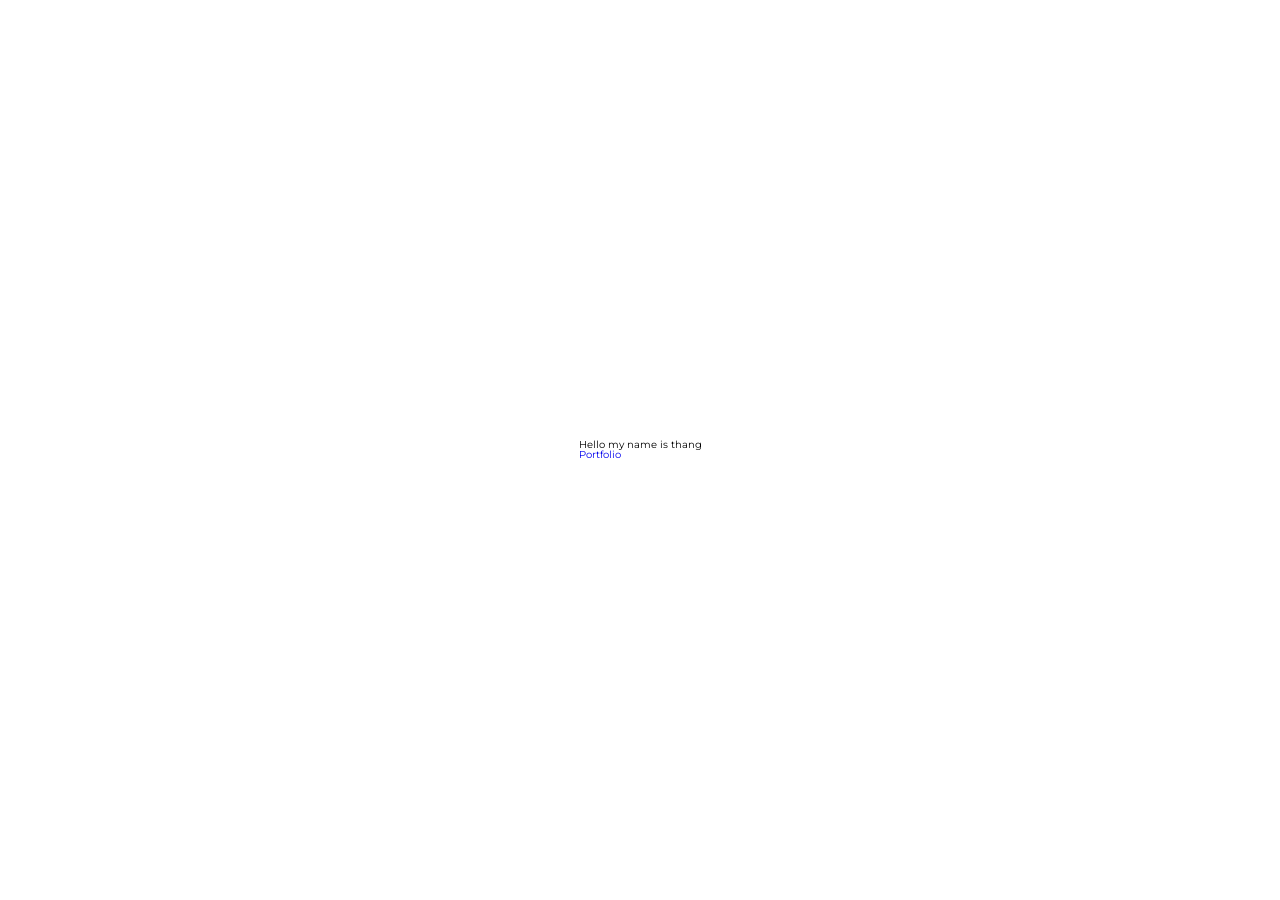
<file: template__project HTML/index.html>
<!DOCTYPE html>
<html lang="en">
<head>
    <meta charset="UTF-8">
    <meta http-equiv="X-UA-Compatible" content="IE=edge">
    <meta name="viewport" content="width=device-width, initial-scale=1.0">
    <title>My website</title>
    <link rel="stylesheet" href="style.css">
</head>
<body>
    <!-- hero session -->
    <section id="hero">
        <div class="hero container">
            <div>
                <h1>Hello my name is thang</h1>
                <a href="#" type="button" class="cta">Portfolio</a>
            </div>
        </div>
    </section>
<!-- ./hero session</body> -->
</html>
</file>
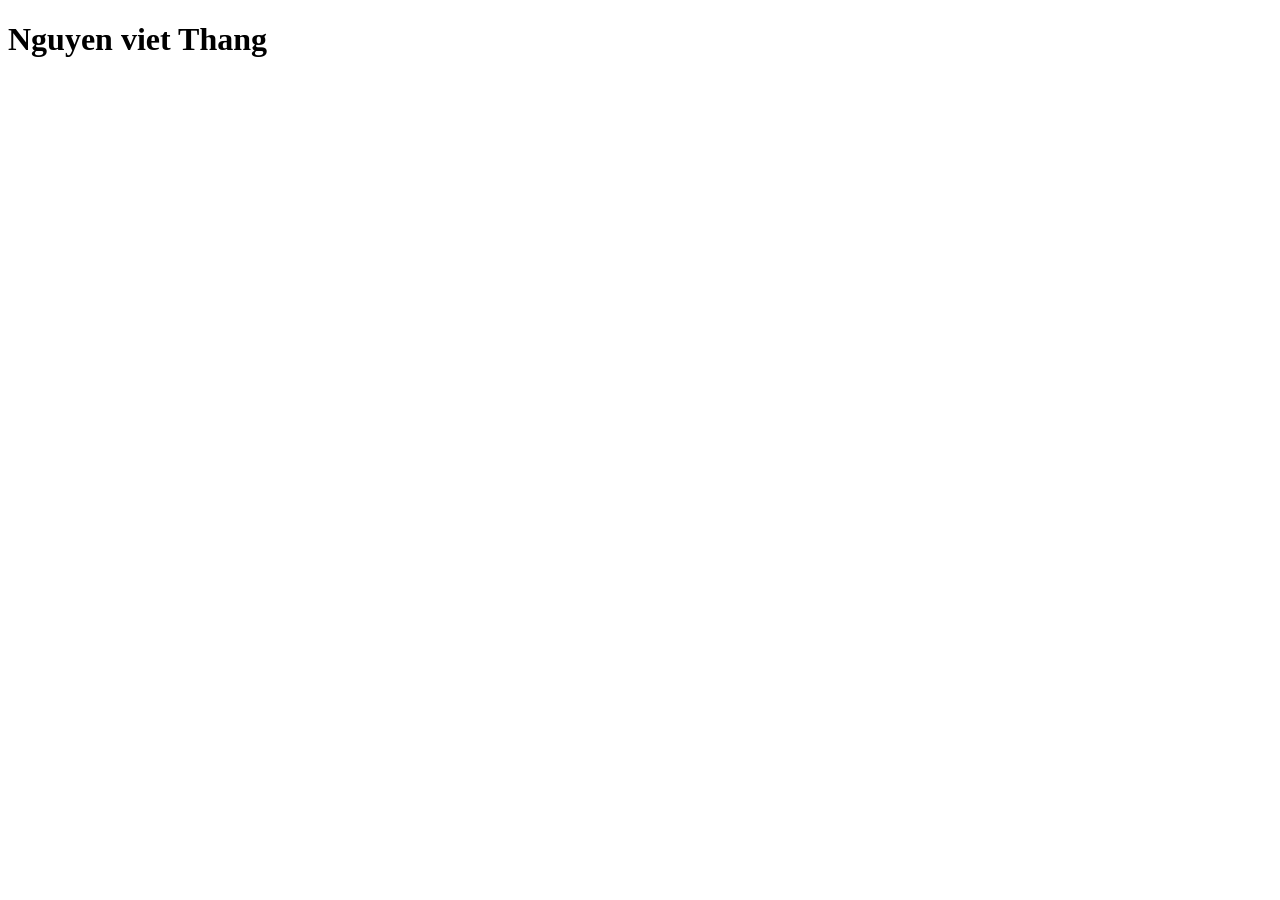
<file: lession01/unit01.html>
<!DOCTYPE html>
<html lang="en">
<head>
    <meta charset="UTF-8">
    <meta http-equiv="X-UA-Compatible" content="IE=edge">
    <meta name="viewport" content="width=device-width, initial-scale=1.0">
    <title>Document</title>
</head>
<body>
    <h1>Nguyen viet Thang</h1>
</body>
</html>
</file>
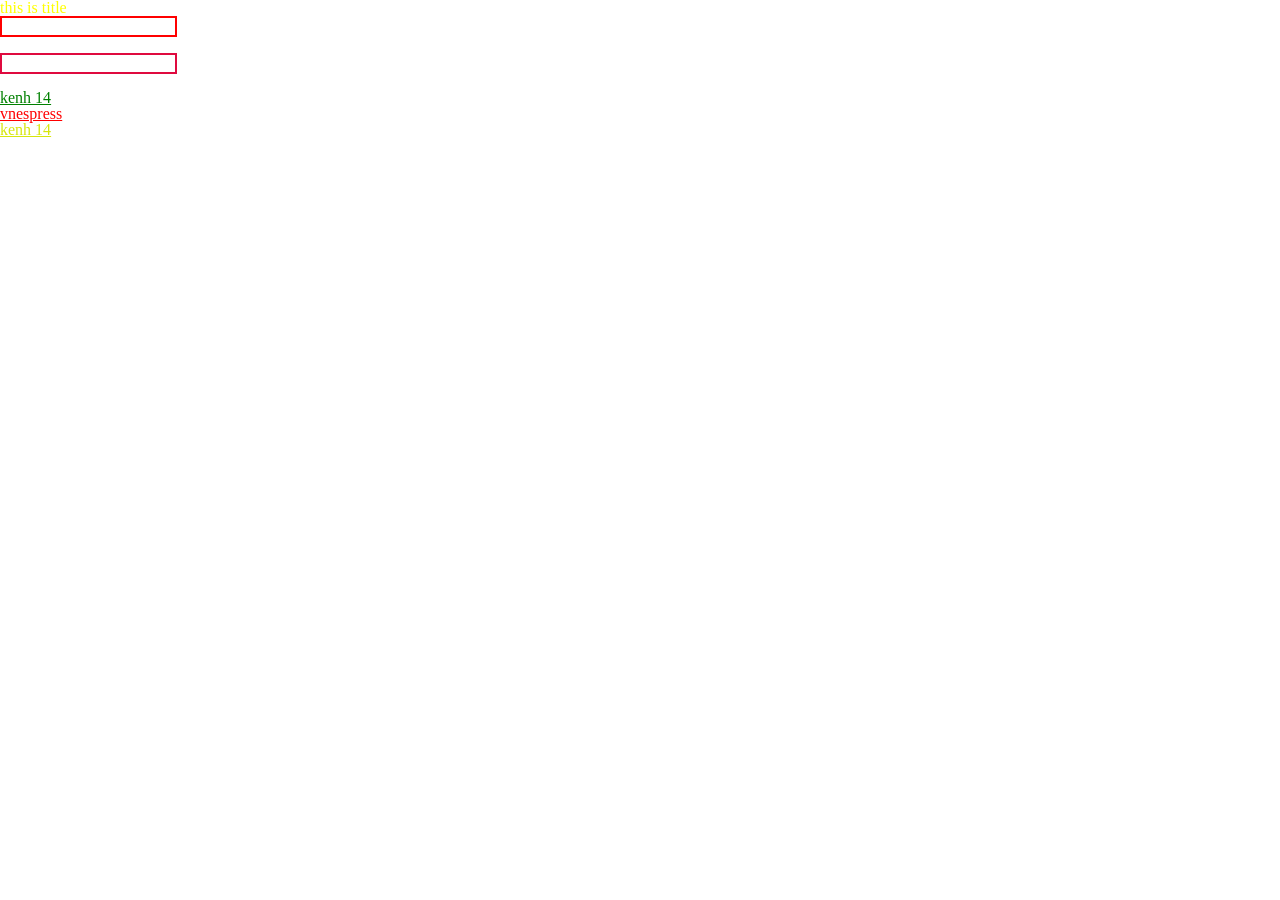
<file: lession03-HTMLlayout-css/css.html>
<!DOCTYPE html>
<html lang="en">

<head>
    <meta charset="UTF-8">
    <meta http-equiv="X-UA-Compatible" content="IE=edge">
    <meta name="viewport" content="width=device-width, initial-scale=1.0">
    <title>Document</title>
    <!--link reset css-->
    <link rel="stylesheet" href="css/style.css">
    <!-- link css
    <link rel="stylesheet" href="css/reset.css"> -->
    <noscript>web khong ho tro JS</noscript>
</head>

<body>
    <h1 class="title" id="title">this is title</h1>
    <input class="input input-user" type="text" name="username">
    <br> <br>
    <input class="input input-pass" type="pass" name="password">
    <br> <br>
    <a class="links" href="https://keng14.vn">kenh 14</a>
    <br>
    <a class="links" href="http://vnespress.net">vnespress</a>
    <br>
    <a class="link-item links" href="http://facebook.com">kenh 14</a>
    <br>
</body>

</html>
</file>
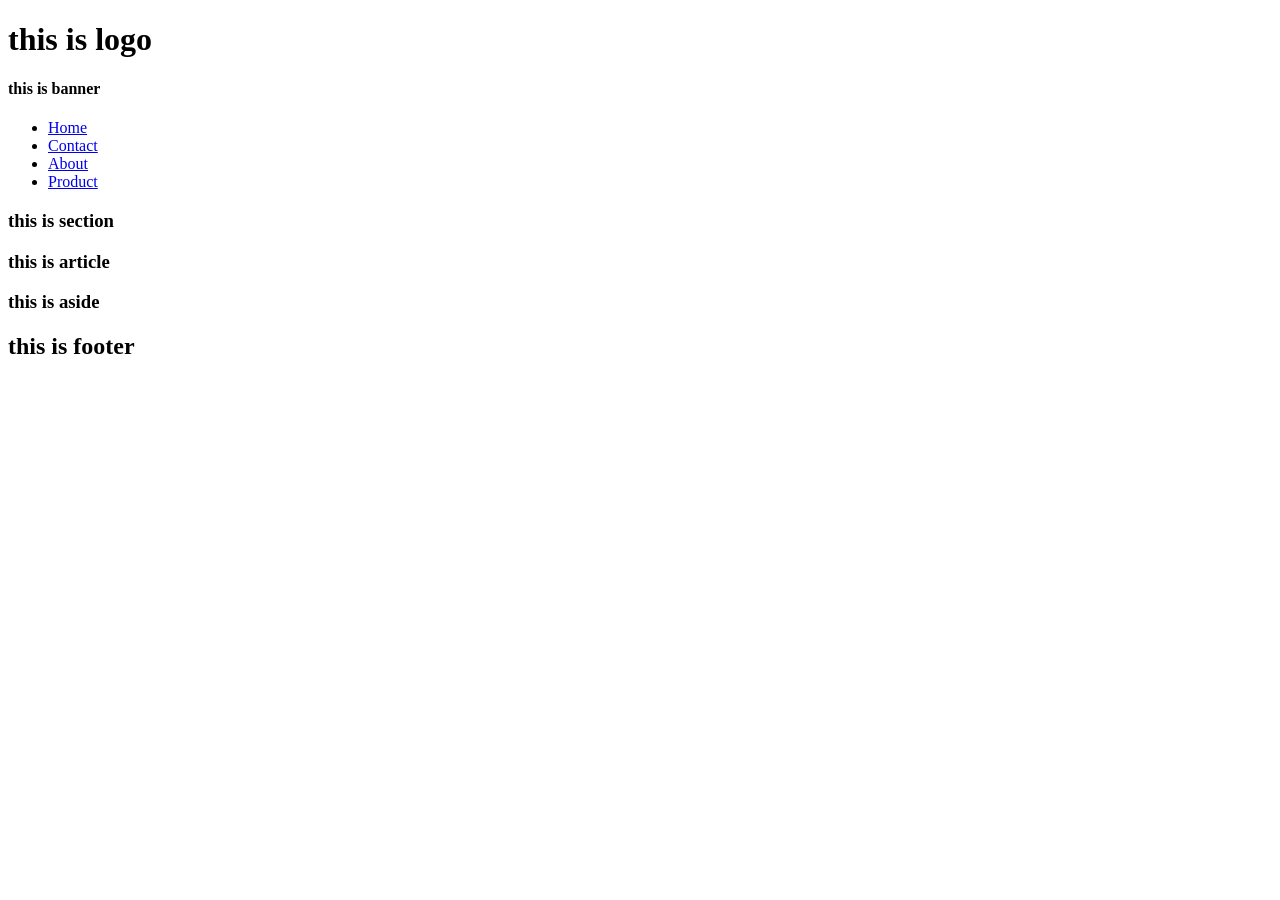
<file: lession03-HTMLlayout-css/HTMLlayout.html>
<!DOCTYPE html>
<html lang="en">
<head>
    <meta charset="UTF-8">
    <meta http-equiv="X-UA-Compatible" content="IE=edge">
    <meta name="viewport" content="width=device-width, initial-scale=1.0">
    <title>Document</title>
</head>
<body>
    <div class="wrapper">
        <header class="header">
            <div class="header__logo">
                <h1>this is logo</h1>
            </div>
            <div class="header__banner">
                <h4>this is banner</h4>
            </div>
        </header>
        <!--./header-->
        <nav class="nav">
            <ul class="nav__list">
                <li class="nav__item">
                    <a href="#" class="nav__link">Home</a>
                </li>
                <li class="nav__item">
                    <a href="#" class="nav__link">Contact</a>
                </li>
                <li class="nav__item">
                    <a href="#" class="nav__link">About</a>
                </li>
                <li class="nav__item">
                    <a href="#" class="nav__link">Product</a>
                </li>
            </ul>

        </nav>
        <!--./nav-->
        <main>
            <div class="main">
                <div class="main__left">
                    <section class="main__section">
                        <h3>this is section</h3>
                    </section>
                    <article class="main__article">
                        <h3> this is article</h3>
                    </article>
                </div>
                <div class="main__right">
                    <aside class="main__aside">
                        <h3>this is aside</h3>
                    </aside>
                </div>
            </div>

        </main>
        <!--./main-->
        <footer class="footer">
            <h2>this is footer</h2>
        </footer>
        <!--./footer-->
    </div>   
</body>
</html>
</file>
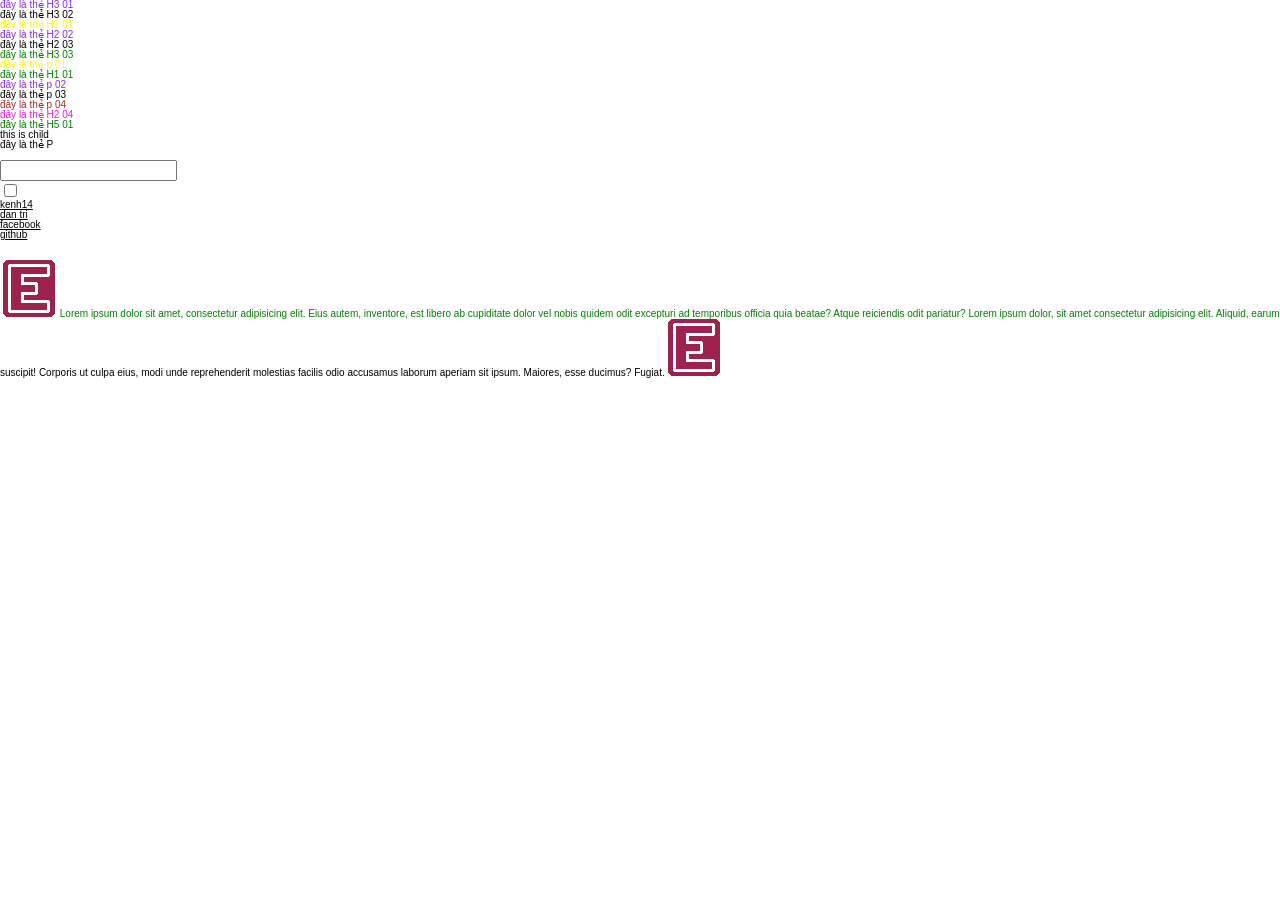
<file: lession04/css-01.html>
<!DOCTYPE html>
<html lang="en">
<head>
    <meta charset="UTF-8">
    <meta http-equiv="X-UA-Compatible" content="IE=edge">
    <meta name="viewport" content="width=device-width, initial-scale=1.0">
    <title>Document</title>
    <link rel="stylesheet" href="css/css-01.css">
</head>
<body>
    <div class="container">
        <h3>đây là thẻ H3 01</h3>
        <h3>đây là thẻ H3 02</h3>
        <h2>đây là thẻ H2 01</h2>
        <h2>đây là thẻ H2 02</h2>
        <h2>đây là thẻ H2 03</h2>
        <h3>đây là thẻ H3 03</h3>
        <p>đây là thẻ p 01</p>
        <h1>đây là thẻ H1 01</h1>
        <p>đây là thẻ p 02</p>
        <p>đây là thẻ p 03</p>
        <p>đây là thẻ p 04</p>
        <h2>đây là thẻ H2 04</h2>
        <h5>đây là thẻ H5 01</h5>
    </div>
    <div class="box">
        <h1>this is child</h1>
        <p>đây là thẻ P</p>
    </div>
    <br>
    <input type="text">
    <br>
    <input type="checkbox">
    <br>
    <a class="link" href="https://kenh14.vn">kenh14</a>
    <br>
    <a class="link" href="https://dantri.com">dan tri</a>
    <br>
    <a class="link" href="https://facebook.com">facebook</a>
    <br>
    <a class="link" href="https://github.com">github</a>
    <br>
    <br>
    <br>
    <div class="content">
        <p class="text">        Lorem ipsum dolor sit amet, consectetur adipisicing elit. Eius autem, inventore, est libero ab cupiditate dolor vel nobis quidem odit excepturi ad temporibus officia quia beatae? Atque reiciendis odit pariatur? Lorem ipsum dolor, sit amet consectetur adipisicing elit. Aliquid, earum suscipit! Corporis ut culpa eius, modi unde reprehenderit molestias facilis odio accusamus laborum aperiam sit ipsum. Maiores, esse ducimus? Fugiat.</p>
    </div>
    
</body>
</html>
</file>
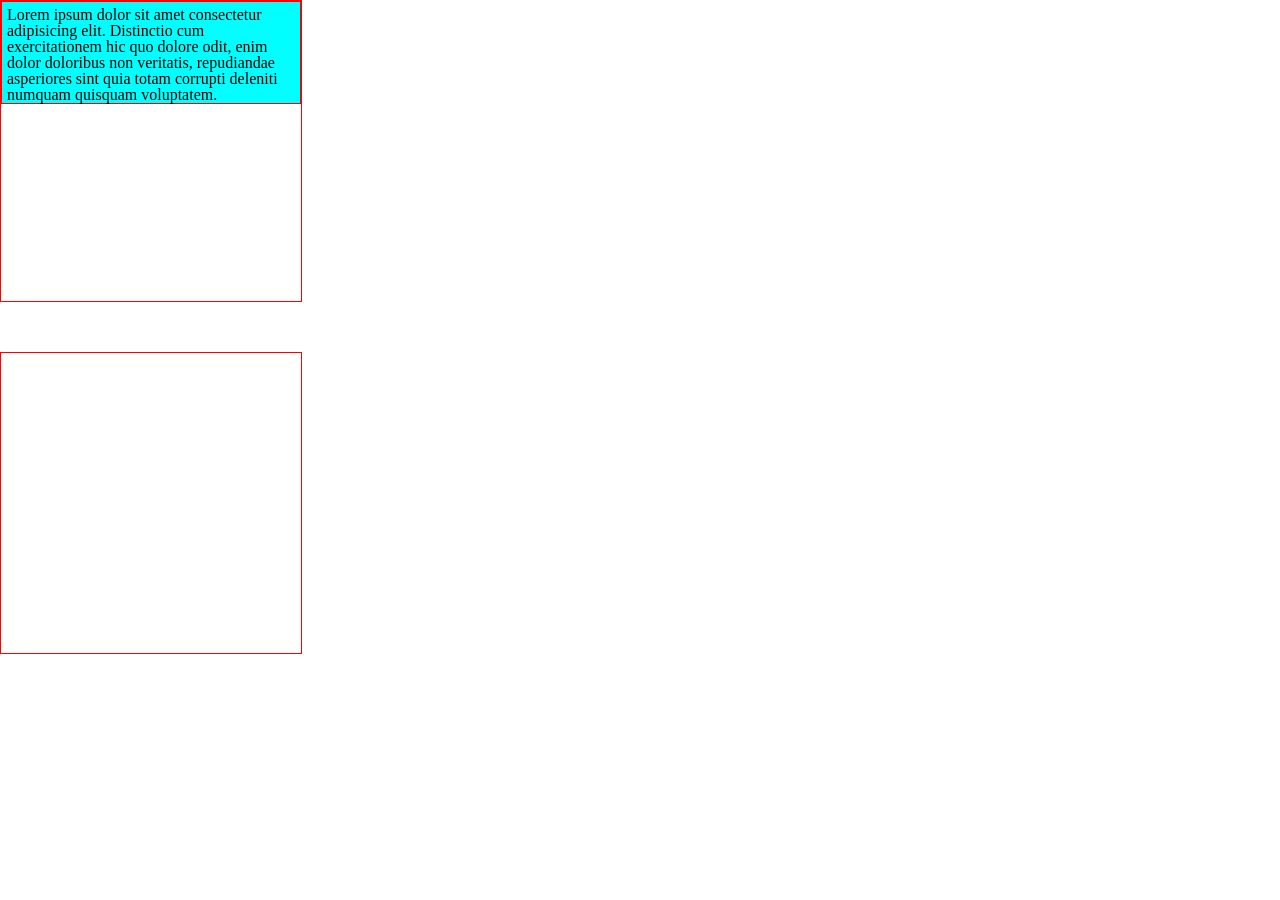
<file: lession04/css03.html>
<!DOCTYPE html>
<html lang="en">
<head>
    <meta charset="UTF-8">
    <meta http-equiv="X-UA-Compatible" content="IE=edge">
    <meta name="viewport" content="width=device-width, initial-scale=1.0">
    <title>Document</title>
    <link rel="stylesheet" href="css/css03.css">
</head>
<body>
    <div class="box child-1">
        <p class="text">Lorem ipsum dolor sit amet consectetur adipisicing elit. Distinctio cum exercitationem hic quo dolore odit, enim dolor doloribus non veritatis, repudiandae asperiores sint quia totam corrupti deleniti numquam quisquam voluptatem.</p>
    </div>
    <div class="box child-2"></div>
</body>
</html>
</file>
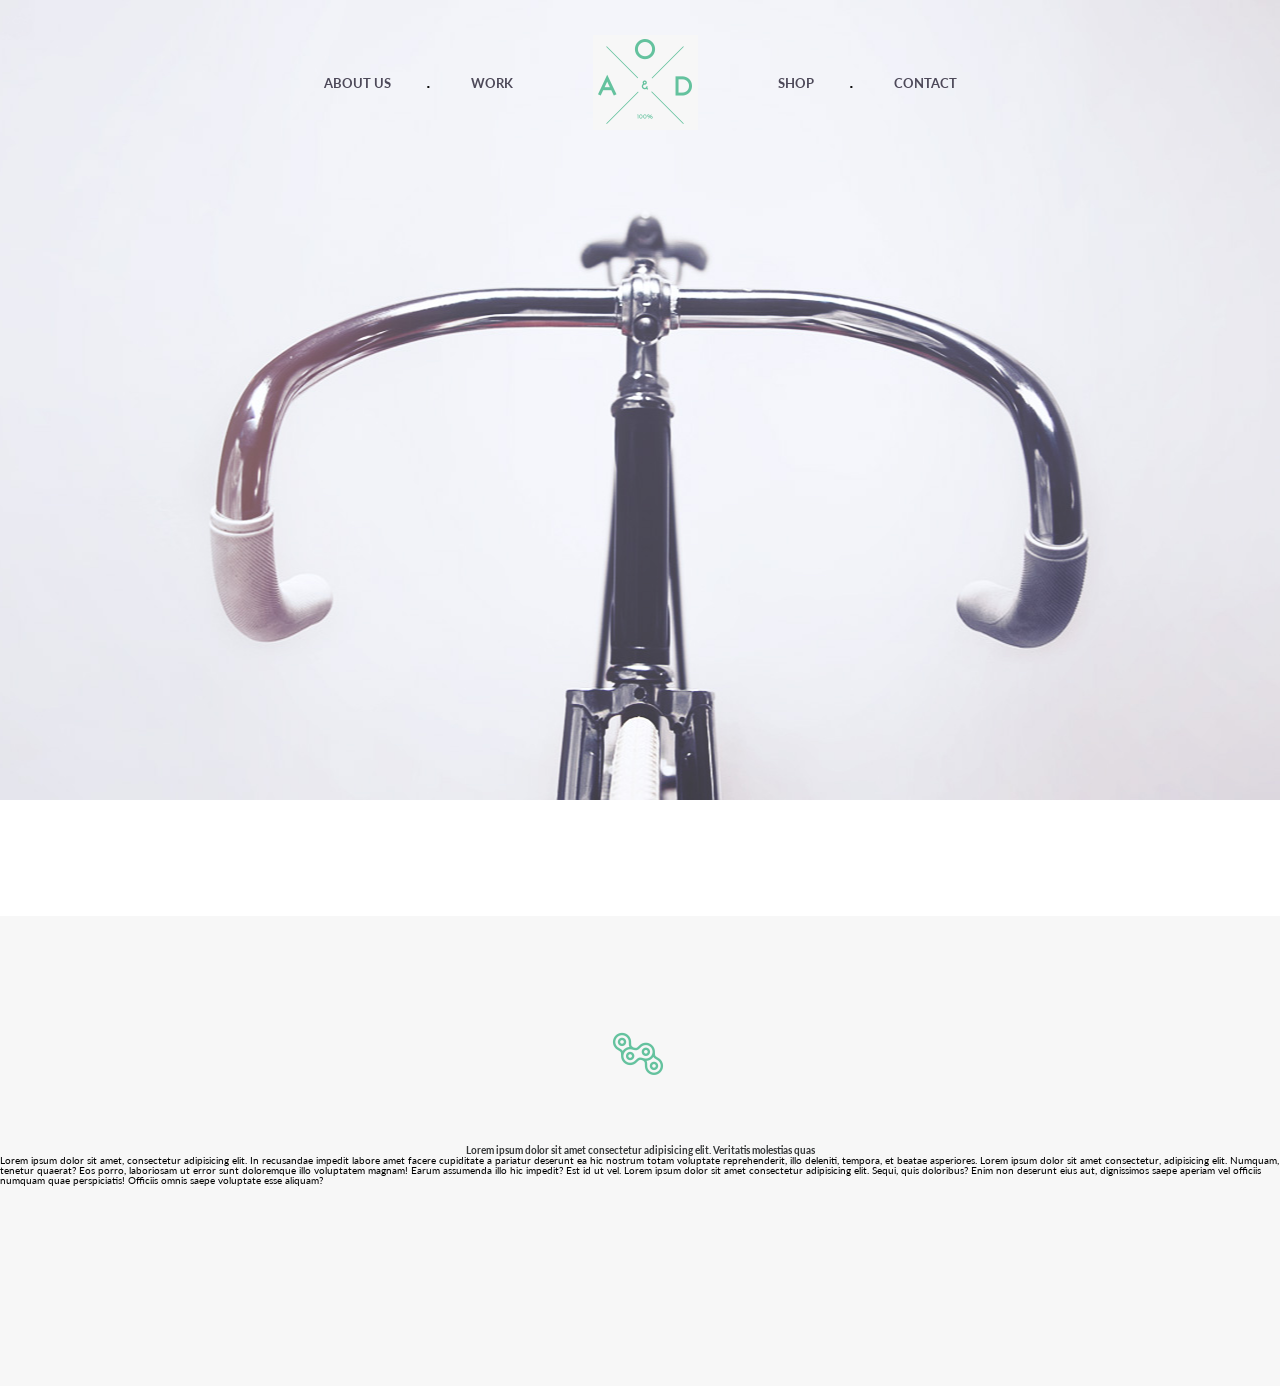
<file: lession06-project cut html/xe-dap.html>
<!DOCTYPE html>
<html lang="en">

<head>
    <meta charset="UTF-8">
    <meta http-equiv="X-UA-Compatible" content="IE=edge">
    <meta name="viewport" content="width=device-width, initial-scale=1.0">
    <title>cut teample</title>
    <link href="https://fonts.googleapis.com/css?family=Lato:300,400,700" rel="stylesheet">
    <link rel="stylesheet" href="css/xe-dap.css">
</head>

<body>
    <div class="wrapper">
        <!-- header -->
        <header class="header">
            <nav class="nav">
                <ul class="nav__list">
                    <li class="nav__item">
                        <a href="#" class="nav__link">about us</a>
                    </li>
                    <li class="nav__item">
                        <a href="#" class="nav__link">work</a>
                    </li>
                    <li class="nav__item">
                        <a href="#" class="nav__link">
                            <img src="images/logo.png" class="nav__logo" alt="logo yebo" />
                        </a>
                    </li>
                    <li class="nav__item">
                        <a href="#" class="nav__link">shop</a>
                    </li>
                    <li class="nav__item">
                        <a href="#" class="nav__link">contact</a>
                    </li>
                </ul>
            </nav>
        </header>
        <!-- ./header -->
        <!-- main -->
        <main>
            <section class="section1">
                <a href="#" class="section1__logo">
                    <img src="images/section1__logo.png" class="section1__logo" alt="logo__section">
                </a>
                <h1>Lorem ipsum dolor sit amet consectetur adipisicing elit. Veritatis molestias quas</h1>
                <p>Lorem ipsum dolor sit amet, consectetur adipisicing elit. In recusandae impedit labore amet facere cupiditate a pariatur deserunt ea hic nostrum totam voluptate reprehenderit, illo deleniti, tempora, et beatae asperiores.
                    Lorem ipsum dolor sit amet consectetur, adipisicing elit. Numquam, tenetur quaerat? Eos porro, laboriosam ut error sunt doloremque illo voluptatem magnam! Earum assumenda illo hic impedit? Est id ut vel.
                    Lorem ipsum dolor sit amet consectetur adipisicing elit. Sequi, quis doloribus? Enim non deserunt eius aut, dignissimos saepe aperiam vel officiis numquam quae perspiciatis! Officiis omnis saepe voluptate esse aliquam?
                </p>

            </section>
        </main>
        <!-- ./main -->
    </div>
</body>

</html>
</file>
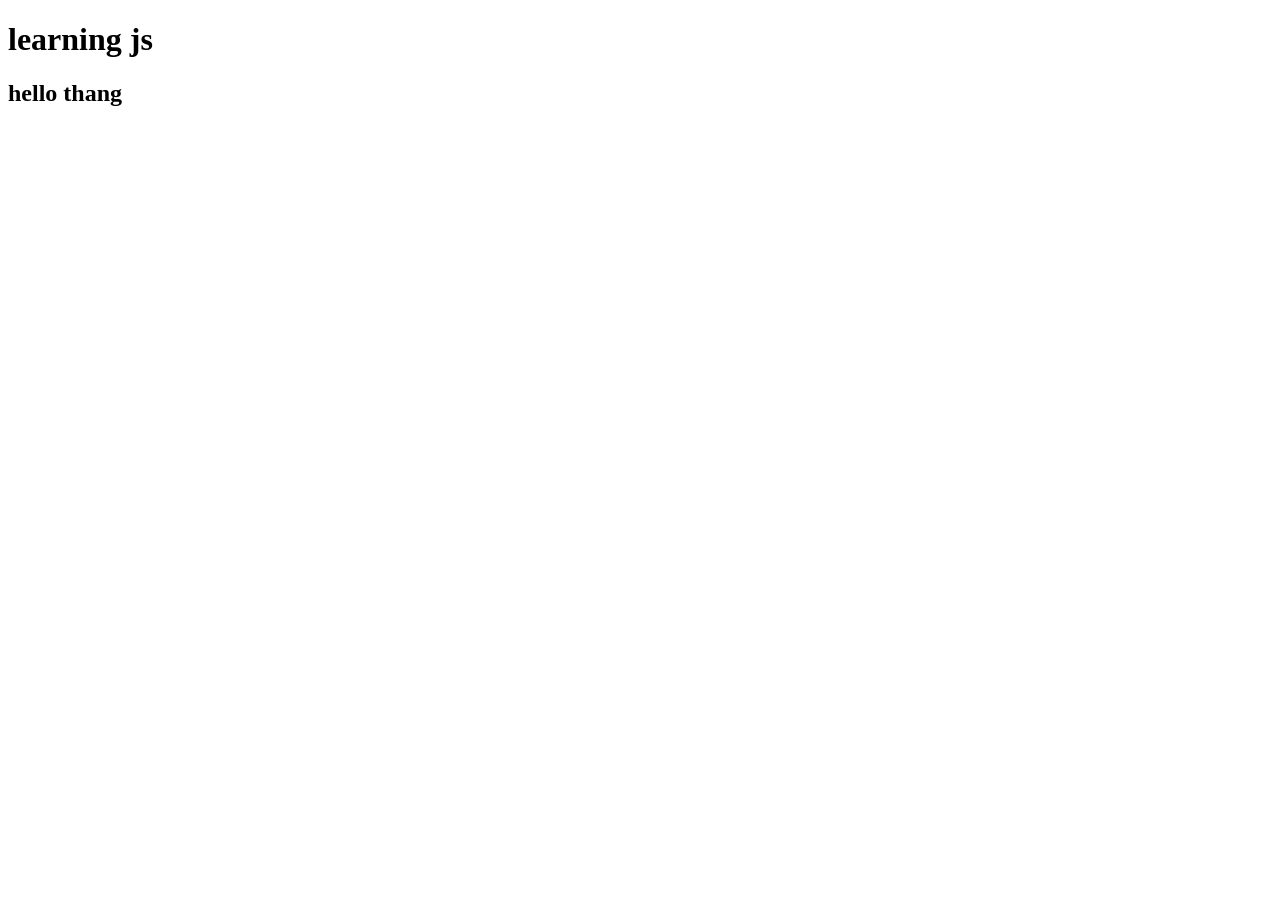
<file: lession08/js-01.html>
<!DOCTYPE html>
<html lang="en">
<head>
    <meta charset="UTF-8">
    <meta name="viewport" content="width=device-width, initial-scale=1.0">
    <title>Document</title>
</head>
<body>
    <h1>learning js</h1>
    <script src="js/js-01.js"></script>
</body>
</html>
</file>
<file: template__project HTML/style.css>
@import "reset.css";
@import url('https://fonts.googleapis.com/css2?family=Montserrat:wght@300;400;700&family=Roboto&display=swap');
*,*::after, *::before {
    padding: 0;
    margin: 0;
    box-sizing: border-box;
    -webkit-box-sizing: border-box;
    -ms-box-sizing: border-box;
    -moz-box-sizing: border-box;
}
html {
    font-size: 62.5%;
    /* 1rem = 10px */
}
body {
    font-family: 'Montserrat', sans-serif;
}
a {
    text-decoration: none;
}
.container {
    min-height: 100vh;
    width: 100%;
    display: flex;
    align-items: center;
    justify-content: center;
}
</file>
<file: lession03-HTMLlayout-css/css/style.css>
@import "reset.css";

#title {
  color: yellow;
}
h1 {
  color: red;
}
.title {
  color: green;
}

/**attribute selector*/
input[type="text"] {
  border: 2px solid red;
}

input[class~="input-pass"] {
  border: 2px solid green;
}

input[class*="pass"] {
  border: 2px solid rgb(223, 10, 63);
}

a[href$=".net"] {
  color: red;
}

a[href^="https"] {
  color: green;
}

a[class|='link'] {
    color: rgb(215, 230, 14);
  }
</file>
<file: lession04/css/css-01.css>
@import 'reset.css';
html {
    font-size: 62.5%;
}
body {
    font-family: 'Roboto', sans-serif;
}

div.container :first-child {
    color: red;

}
div.container :last-child {
    color: blue;

}
div.container :first-of-type {
    color: yellow;
}
div.container :last-of-type {
    color: green
}
div.container :nth-child(4) {
    color: pink;
}
div.container :nth-of-type(4) {
    color: rgb(245, 18, 245);
}
div.container :nth-last-child(3) {
    color: brown;
}
div.container :nth-last-of-type(3) {
    color: blueviolet
}
div.box :only-child {
    color: red;
}
input[type='text']:focus {
    width: 500px;
    height: 30px;
    border: 1px solid red;
    outline: none;
}
input[type='checkbox']:checked {
    width: 200px;
    height: 200px;
}
a.link:active {
    color:yellow
}
a.link:visited {
    color: red;
}
a.link:link {
    color: black;
}
a.link:hover {
    color:violet;
}
div.content p.text::first-letter {
    color: red;
    font-size: 24px;
}
div.content p.text::first-line {
    color: green;
}
div.content p.text::before {
    /* content: 'hello thang' */
    content: url('../../lession02/images/57x57.png')
}
div.content p.text::after {
    /* content: 'hello thang' */
    content: url('../../lession02/images/57x57.png')
}
div.content p.text::selection {
    color: yellow;
}
</file>
<file: lession04/css/css03.css>
@import 'reset.css';
*,*::after,*::before {
    margin: 0;
    padding: 0;
}
div.box {
    width:300px;
    height: 300px;
    border:1px solid red;
}
div.child-2 {
    margin-top: 50px;
}
/* div.child-1 {
    padding-top: 5px;
    padding-left: 5px;
    background-color: aqua;
} */
p.text {
    padding-top: 5px;
    padding-left: 5px;
    background-color: aqua;
    border: 1px solid red;
}
</file>
<file: lession06-project cut html/css/xe-dap.css>
/* setting css basic */
@import "reset.css";
@import "fontawesome.css";
*,
*::after,
*::before {
  margin: 0;
  padding: 0;
  /* hack css for brower */
  /* chrome -safari css */
  -webkit-box-sizing: border-box;
  /* firefox */
  -moz-box-sizing: border-box;
  /* microsoft css */
  -ms-box-sizing: border-box;
  /* opera css */
  -o-box-sizing: border-box;
  box-sizing: border-box;
}
html {
  font-size: 62.5%;
  /* 1rem = 10px */
}
body {
  font-family: "Lato", sans-serif;
  line-height: 1;
  font-weight: 400;
}
/* dinh nghia cac bien css dung chung */
:root {
  --primary-color: #64c29e;
  --heading-color: #4d4959;
  --text-color: #848789;
  --bg-light: #f7f7f7;
  --bg-while: #ffffff;
  --bg-dark: #282f35;
  --bg-black:#353738;
}

/* end setting css basic */

a {
  text-decoration: none;
}
button {
  cursor: pointer;
}
input,
textarea,
button {
  outline: none;
  box-shadow: none;
  font-family: "Lato", sans-serif;
}

.wrapper {
  max-width: 160rem;
  margin: 0 auto;
}
/* css header */
.header {
  height: 800px;
  background-image: url(../images/logo-yebo.jpg);
  background-size: cover;
  background-repeat: no-repeat;
  background-position: center center;
  display: flex;
  align-items: flex-start;
  justify-content: center;
}
.nav {
  margin-top: 3.5rem;
}
.nav__list {
  display: flex;
  align-items: center;
}
.nav__item {
  padding-left: 4rem;
  padding-right: 4rem;
  position: relative;
}
/* css cho dau cham menu */
.nav__item:first-child::after,
.nav__item:nth-child(4)::after {
  content: ".";
  position: absolute;
  right: 0;
  bottom: 0;
  font-size: 2rem;
}
.nav__link {
  position: relative;
  display: block;
  text-transform: uppercase;
  color: var(--heading-color);
  font-weight: 700;
  font-size: 1.3rem;
}
.section1 {
  height: 47rem;  
  background-color: var(--bg-light);
}
.section1__logo {
  display: flex;
  align-items: flex-start;
  justify-content: center;
  margin-top: 11.6rem;
  margin-bottom: 3.4rem;
}
main > section > h1 {
  color: var(--bg-black);
  display: flex;
  justify-content: center;
  font-weight: 700;
}
</file>
